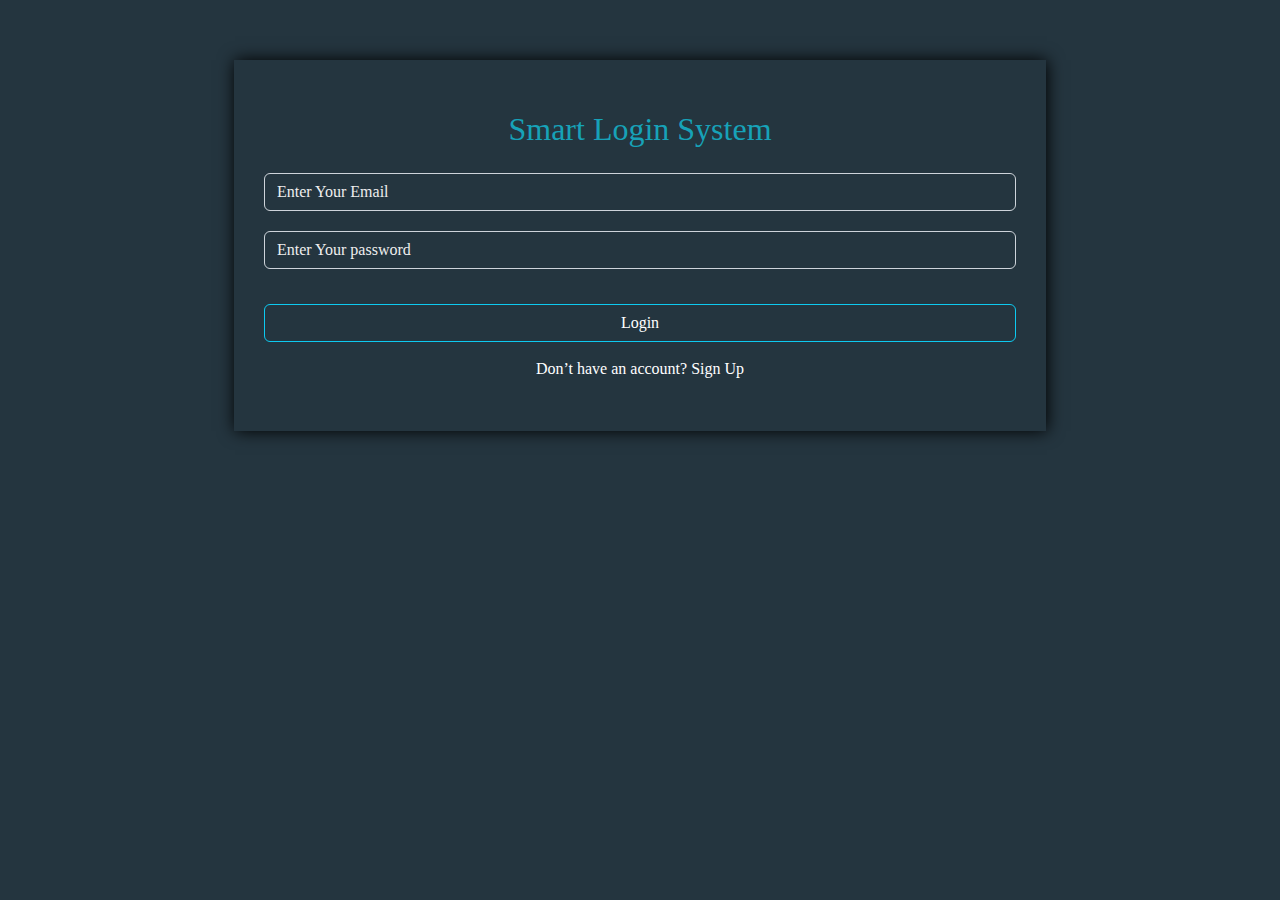
<file: index.html>
<!DOCTYPE html>
<html lang="en">
<head>
    <meta charset="UTF-8">
    <meta http-equiv="X-UA-Compatible" content="IE=edge">
    <meta name="viewport" content="width=device-width, initial-scale=1.0">
    <title>Login</title>
    <link rel="stylesheet" href="css/bootstrap.min.css">
    <link rel="stylesheet" href="css/all.min.css">
    <link rel="stylesheet" href="css/style.css">
</head>
<body>
    <div class="main">
        <div class="container">
            <h2>Smart Login System</h2>
            <input type="email" placeholder="Enter Your Email" id="userEmail" class="form-control">
            <input type="password" placeholder="Enter Your password" id="userPassword" class="form-control">
            <div class="direction p-1 my-1 d-none" id="alertPass" >Incorrect Email or password</div>
            <button id="myBtn" class="btn btn-info mybtn">Login</button>
            <div class="message">Don’t have an account? <a href="signUp.html">Sign Up</a></div>
        </div>
    </div>



    <script src="js/bootstrap.bundle.min.js"></script>
    <script src="js/log.js"></script> 
</body>
</html>
</file>
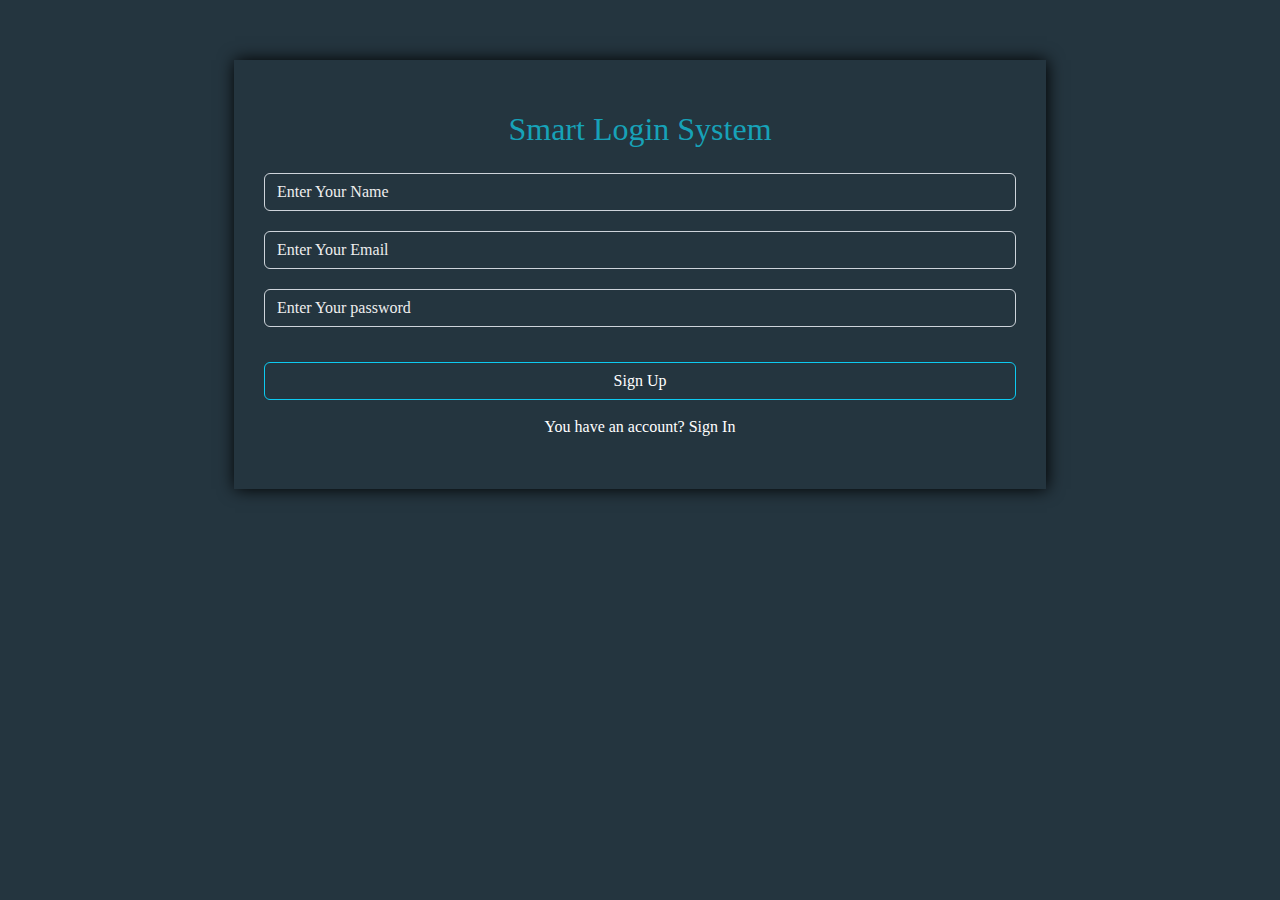
<file: signUp.html>
<!DOCTYPE html>
<html lang="en">
<head>
    <meta charset="UTF-8">
    <meta http-equiv="X-UA-Compatible" content="IE=edge">
    <meta name="viewport" content="width=device-width, initial-scale=1.0">
    <title>Sign Up</title>
    <link rel="stylesheet" href="css/bootstrap.min.css">
    <link rel="stylesheet" href="css/all.min.css">
    <link rel="stylesheet" href="css/style.css">
</head>
<body>

    <div class="main">
        <div class="container">
            <div class="alert alert-success d-none" role="alert" id="successMsg">
                
              </div>
            <h2>Smart Login System</h2>
            <input type="name" placeholder="Enter Your Name" id="signName" class="form-control">
            <div class="direction p-1 my-1 d-none" id="msgName" >Please Enter a Vaild Name</div>
            <div class="direction p-1 my-1 d-none" id="msgName2" >Username already token Please Try Another One </div>
            <input type="email" placeholder="Enter Your Email" id="signEmail" class="form-control">
            <div class="direction p-1 my-1 d-none" id="msgEmail" >Please Enter a Vaild Email</div>
            <div class="direction p-1 my-1 d-none" id="msgEmail2" >Email already token Please Try Another One </div>
            <input type="password" placeholder="Enter Your password" id="signPassword" class="form-control">
            <div class="direction p-1 my-1 d-none" id="msgPass" >password must contain at least one numeric digit and a special character</div>
            <button id="signBtn" class="btn btn-info mybtn">Sign Up</button>
            <div class="message">You have an account? <a href="index.html">Sign In</a></div>
        </div>
    </div>


    <script src="js/bootstrap.bundle.min.js"></script>
    <script src="js/main.js"></script> 
</body>
</html>
</file>
<file: css/style.css>
body{
    background: rgb(36, 53, 63);
    font-family: 'Engagement', cursive;
}
.main{
    padding: 60px;
}
.main .container{
   width:70%;
   margin: auto;
   box-shadow: 1px 0px 16px rgb(0, 0, 0) ;
   padding:50px 30px ;

}

.main h2{
    color: rgb(23, 162, 184);
    text-align: center;
    margin-bottom: 25px;
}
.main input{
    margin: 20px 0;
    background-color: transparent;
    overflow: visible;
}
.form-control {
    color: #fff;
}
.main input:focus{
    background-color: transparent; 
    color: #eee;
}

.main input::placeholder{
    color: #eee;
}
.main .mybtn {
    width: 100%;
    text-align: center;
    margin: 15px 0;
    background-color: transparent;
    color: #fff;
    transition: 0.5s all;
    -webkit-transition: 0.5s all;
    -moz-transition: 0.5s all;
    -ms-transition: 0.5s all;
    -o-transition: 0.5s all;
}
.main .mybtn:hover{
    background-color: rgb(23, 162, 184);
}
.main .message {
color: #fff;
text-align: center;
}
.main .message a{
    text-decoration: none;
    color: #fff;
    position: relative;
}
.main .message a::before{
    position: absolute;
    background-color: #fff;
    content: "";
    bottom:0px;
    left:0px;
    width:0%;
    height: 1px;
    transition: 0.5s all;
    -webkit-transition: 0.5s all;
    -moz-transition: 0.5s all;
    -ms-transition: 0.5s all;
    -o-transition: 0.5s all;
}
.main .message a:hover:before{
    width:100%;
}
.direction {
    color:red
}

.navbar{
z-index: 2;
}
.header{
    min-height: 60vh;
}
.slider{
    position: relative;
}
.icons .myicon{
    font-size: 30px;
    color: #fff; 
    position: absolute;
    top:50%;
    left:10px
}
.icons2 .myicon2{
    font-size: 30px;
    color: rgba(255, 255, 255, 0.918); 
    background-color: transparent;
    position: absolute;
    top:50%;
    right:10px
}

.postImg{
    height: 200px;
    object-fit: cover;
}

.content-title{
    color: #eee;
    font:16px;
    margin: 10px;
    text-align: center;
}
.post-item .post-span{
    color: #eee;
    font:16px;
    margin: 10px;
    text-align: center;
}

.content h2 {
    color: #fff;
    text-align: center;
    padding: 25px;
}
.nav-item{
    cursor: pointer;
}
.navbar-brand{
    font-family: 'Engagement', cursive;
    color:#a3ba9e
}
</file>
